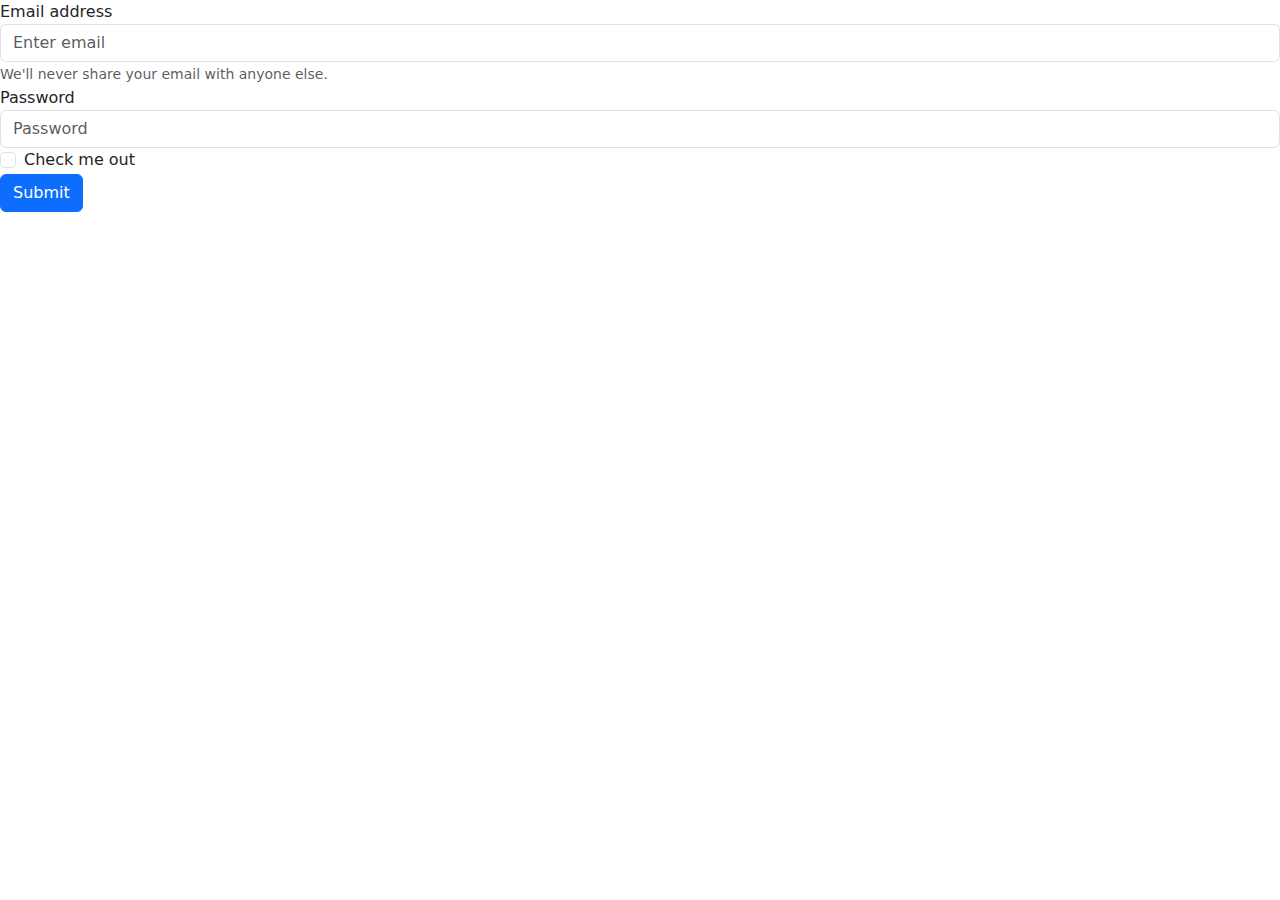
<file: admi.html>
<!DOCTYPE html>
<html lang="en">
<head>
    <meta charset="UTF-8">
    <meta http-equiv="X-UA-Compatible" content="IE=edge">
    <meta name="viewport" content="width=device-width, initial-scale=1.0">
    <link href="https://cdn.jsdelivr.net/npm/bootstrap@5.3.0-alpha3/dist/css/bootstrap.min.css" rel="stylesheet">
    <title>Document</title>
</head>
<body>
    <form action="./paciente/index.php">
        <div class="form-group">
          <label for="exampleInputEmail1">Email address</label>
          <input type="email" class="form-control" id="exampleInputEmail1" aria-describedby="emailHelp" placeholder="Enter email">
          <small id="emailHelp" class="form-text text-muted">We'll never share your email with anyone else.</small>
        </div>
        <div class="form-group">
          <label for="exampleInputPassword1">Password</label>
          <input type="password" class="form-control" id="exampleInputPassword1" placeholder="Password">
        </div>
        <div class="form-check">
          <input type="checkbox" class="form-check-input" id="exampleCheck1">
          <label class="form-check-label" for="exampleCheck1">Check me out</label>
        </div>
        <button type="submit" class="btn btn-primary">Submit</button>
      </form>
</body>
</html>
</file>
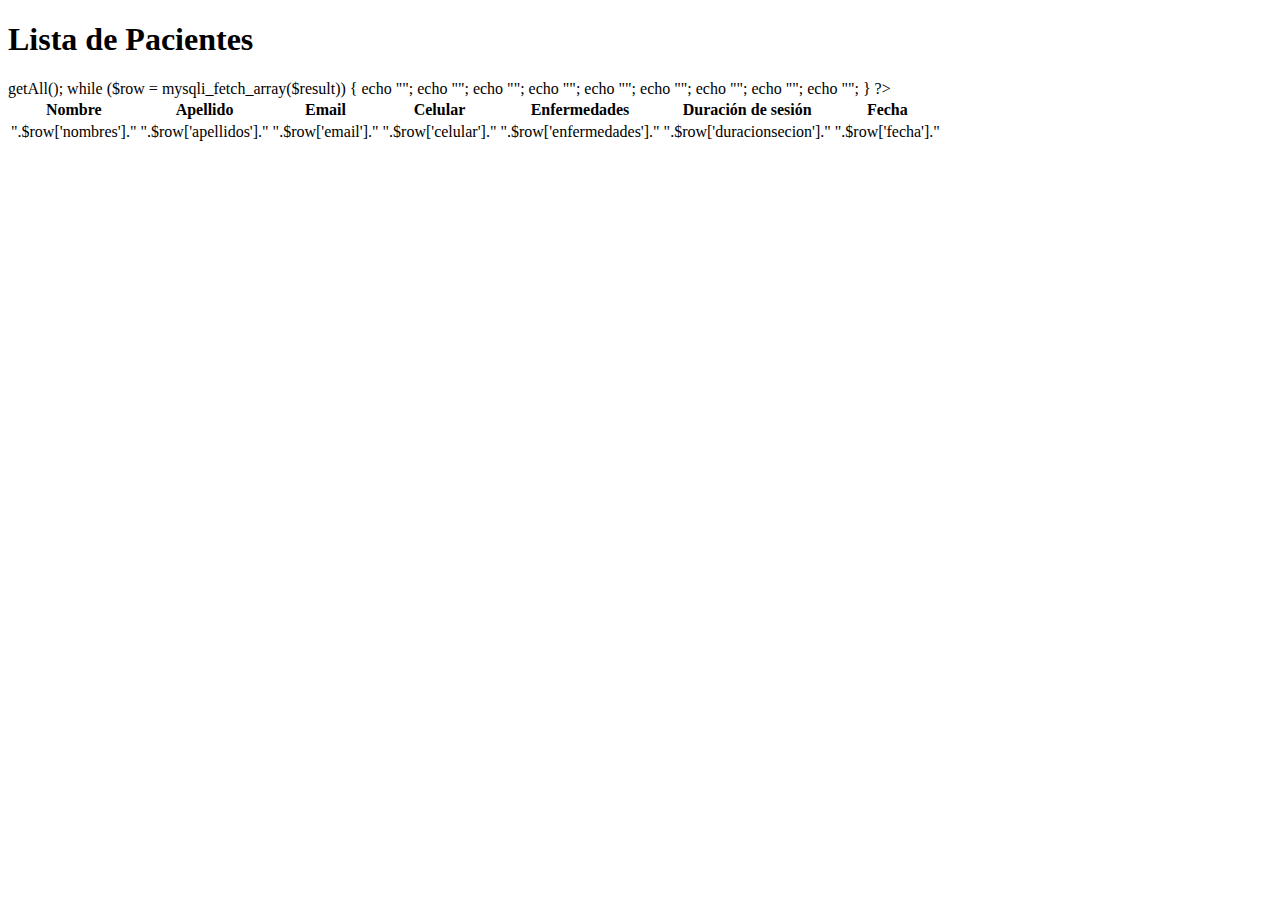
<file: lista_pacientes.html>
<!DOCTYPE html>
<html>
<head>
	<title>Lista de Pacientes</title>
</head>
<body>
	<h1>Lista de Pacientes</h1>
	<table>
		<thead>
			<tr>
				<th>Nombre</th>
				<th>Apellido</th>
				<th>Email</th>
				<th>Celular</th>
				<th>Enfermedades</th>
				<th>Duración de sesión</th>
				<th>Fecha</th>
			</tr>
		</thead>
		<tbody>
			<?php
				include('config/config.php');
				include('classes/paciente.php');
				$paciente = new ingreso();
				$result = $paciente->getAll();
				while ($row = mysqli_fetch_array($result)) {
					echo "<tr>";
					echo "<td>".$row['nombres']."</td>";
					echo "<td>".$row['apellidos']."</td>";
					echo "<td>".$row['email']."</td>";
					echo "<td>".$row['celular']."</td>";
					echo "<td>".$row['enfermedades']."</td>";
					echo "<td>".$row['duracionsecion']."</td>";
					echo "<td>".$row['fecha']."</td>";
					echo "</tr>";
				}
			?>
		</tbody>
	</table>
</body>
</html>
</file>
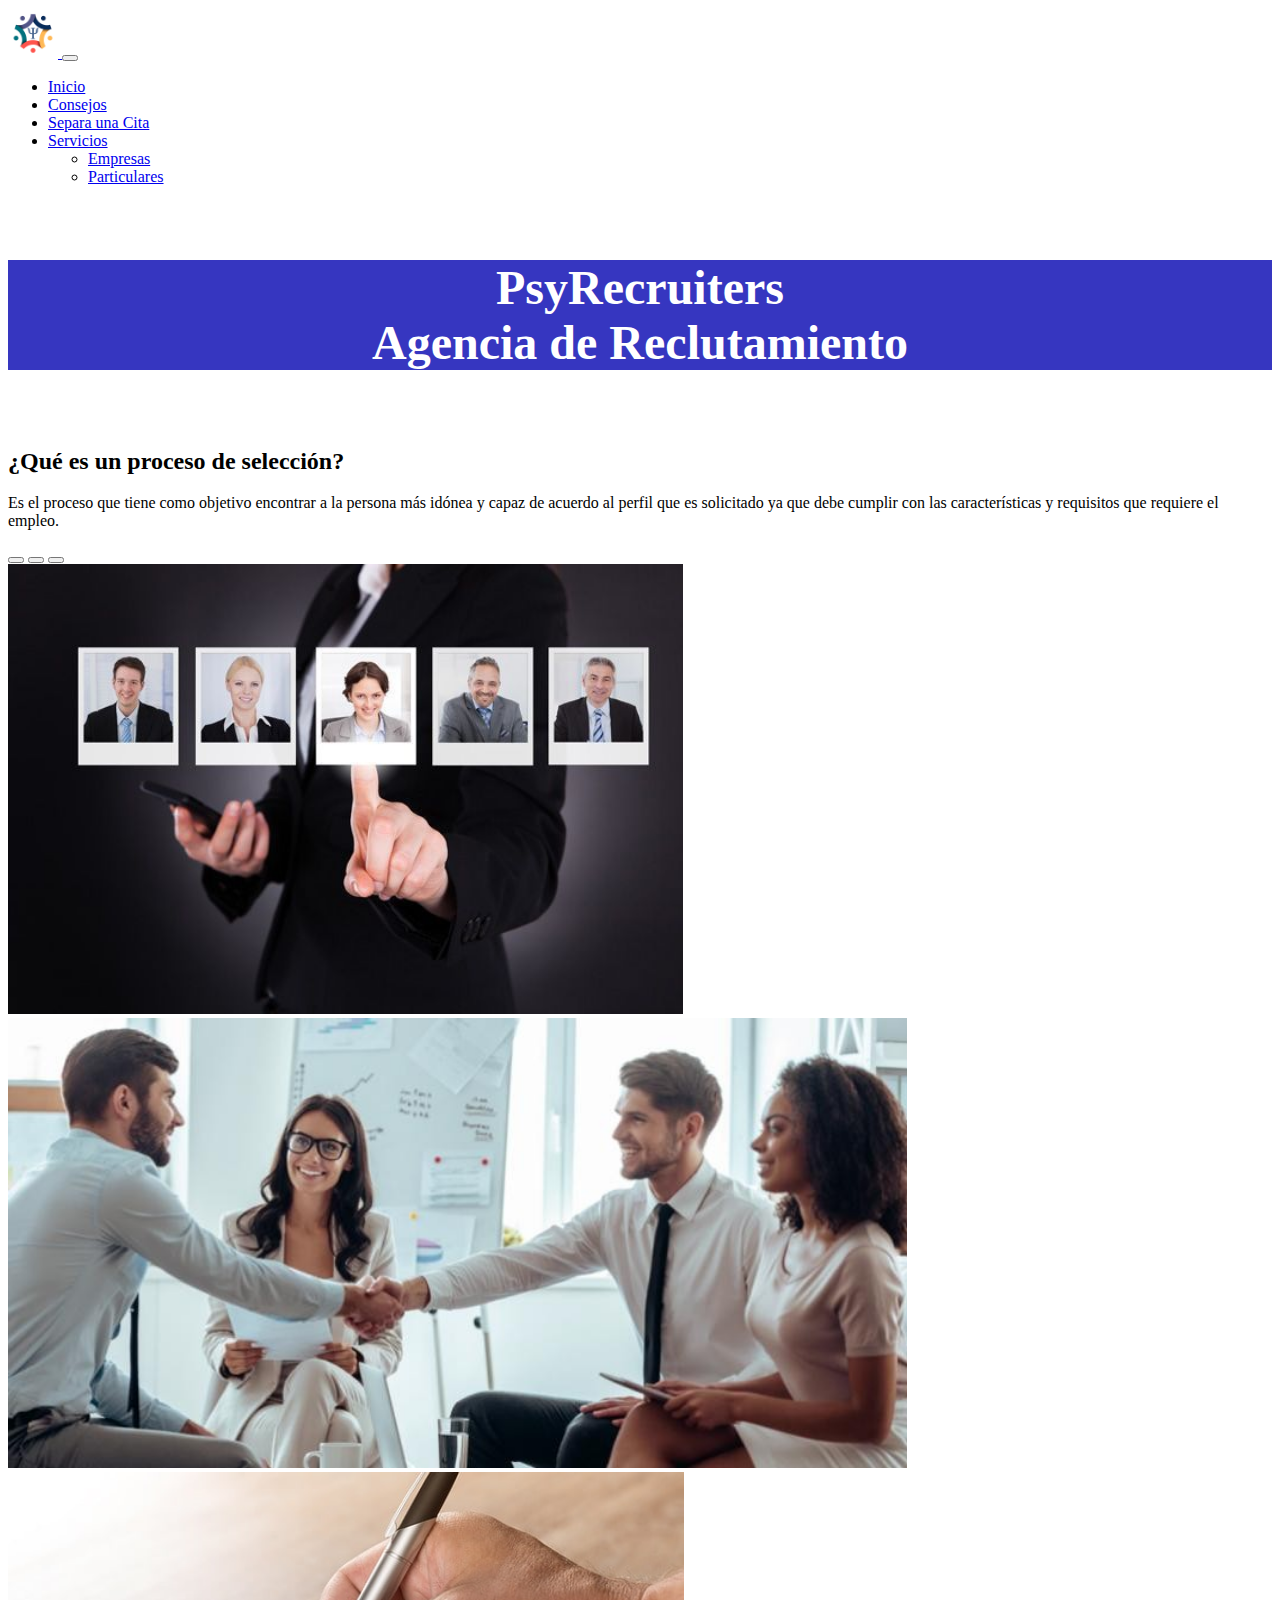
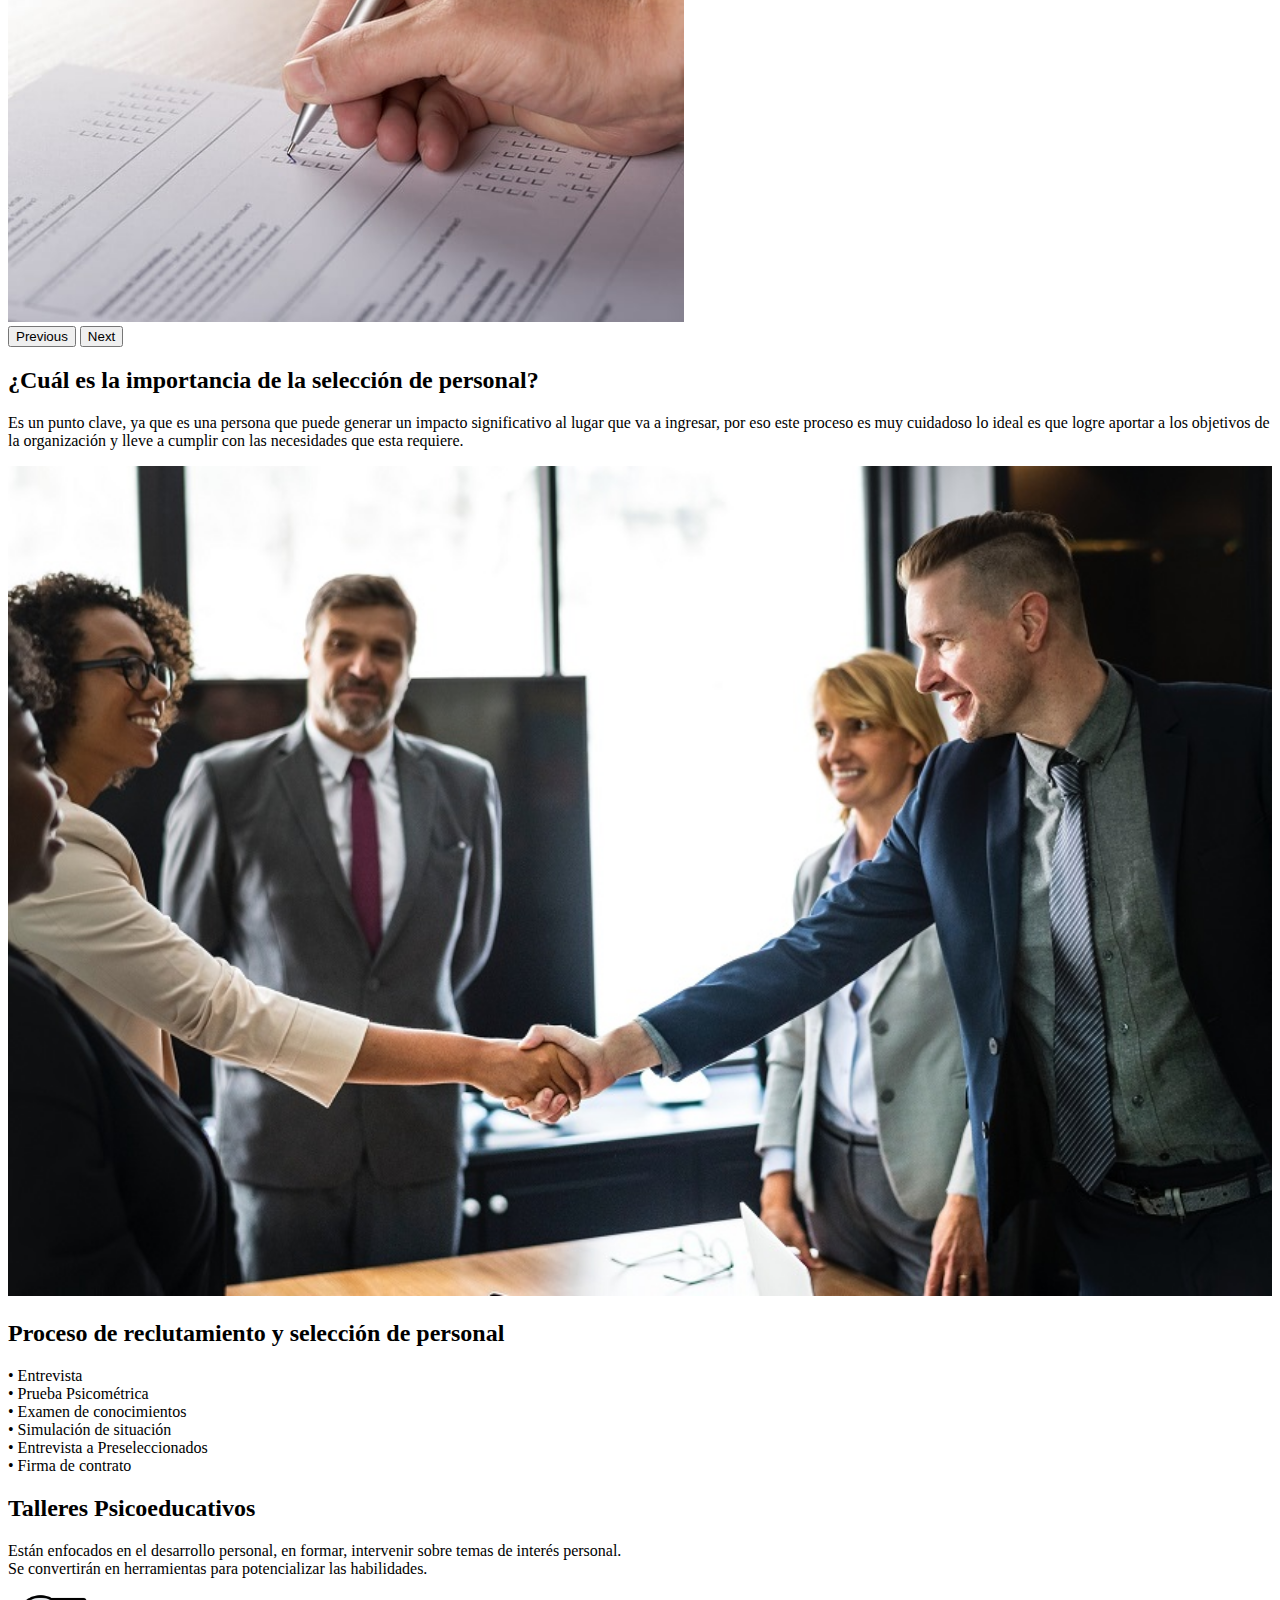
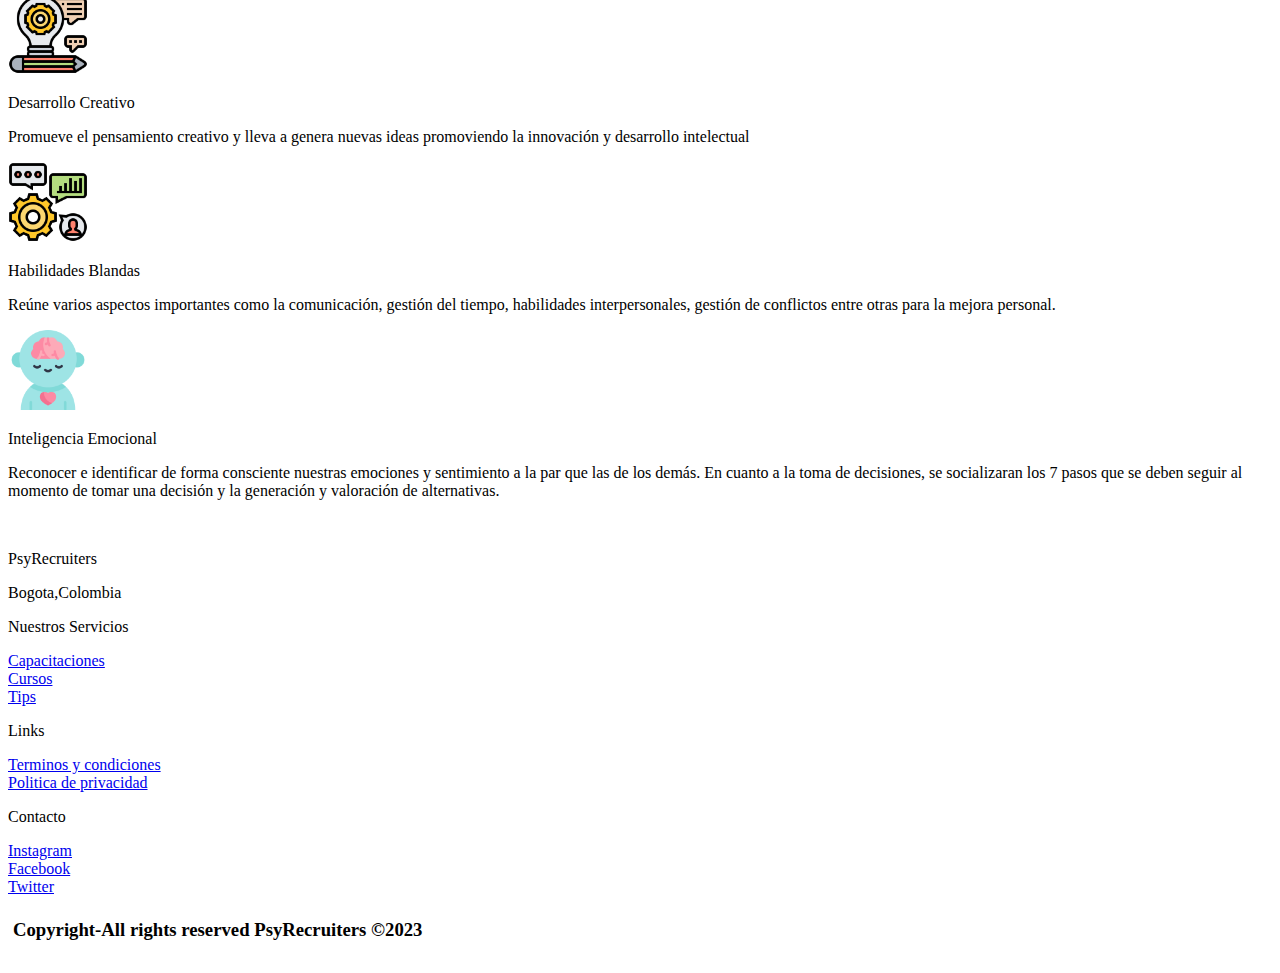
<file: particulares.html>
<!DOCTYPE html>
<html lang="en">
<head>
    <meta charset="UTF-8">
    <meta http-equiv="X-UA-Compatible" content="IE=edge">
    <meta name="viewport" content="width=, initial-scale=1.0">
    <link href="https://cdn.jsdelivr.net/npm/bootstrap@5.3.0-alpha3/dist/css/bootstrap.min.css" rel="stylesheet" integrity="sha384-KK94CHFLLe+nY2dmCWGMq91rCGa5gtU4mk92HdvYe+M/SXH301p5ILy+dN9+nJOZ" crossorigin="anonymous">
    

    
    <title>Document</title>
</head>
<body>
  <body>
  <!-- Barra de Navegación -->
  <nav class="navbar navbar-expand-lg bg-body-tertiary barra">
    <div class="container-fluid">
      <a class="navbar-brand" href="#"> <img src="./imagenes/logo2.png " alt=""width="50px"> </a>
      <button class="navbar-toggler" type="button" data-bs-toggle="collapse" data-bs-target="#navbarNavDropdown" aria-controls="navbarNavDropdown" aria-expanded="false" aria-label="Toggle navigation">
        <span class="navbar-toggler-icon"></span>
      </button>
      <div class="collapse navbar-collapse" id="navbarNavDropdown">
        <ul class="navbar-nav letra">
          <li class="nav-item">
            <a class="nav-link active" aria-current="page" href="index.html">Inicio</a>
          </li>
          <li class="nav-item">
            <a class="nav-link" href="pagina1.html">Consejos</a>
          </li>
          <li class="nav-item">
            <a class="nav-link" href="./paciente/add.php">Separa una Cita</a>
          </li>
          <li class="nav-item dropdown">
            <a class="nav-link dropdown-toggle" href="#" role="button" data-bs-toggle="dropdown" aria-expanded="false">
              Servicios
            </a>
            <ul class="dropdown-menu letra">
              <li><a class="nav-link dropdown-item" href="./empresas.html">Empresas</a></li>
              <li><a class="nav-link dropdown-item" href="./particulares.html">Particulares</a></li>
            </ul>
          </li>
        </ul>
      </div>
    </div>
  </nav>
  <br>

  <section id="Titulo" style="background-color: rgb(54, 54, 192); color: white !important; text-align: center;">
    <div class="container">
      <h2 style="font-size: 3em;">PsyRecruiters <br> Agencia de Reclutamiento
    </div>
    
  </section>
 <br>
 <section id="about">
  <div class="container">
    <div class="container mt-5"></div>
    <h2>¿Qué es un proceso de selección?</h2>
    <p id="parrafo-01">Es el proceso que tiene como objetivo encontrar a la persona más idónea y capaz  de acuerdo al perfil que es solicitado  ya que  debe cumplir con las características y requisitos que requiere el empleo.        
      </p>
  </div>
  </section>

       <!--SLIDER O CARRUSEL -->
  <div class="container mt-5"></div>
  <div class="container">
  <div id="carouselExampleIndicators" class="carousel slide">
    <div class="carousel-indicators">
      <button type="button" data-bs-target="#carouselExampleIndicators" data-bs-slide-to="0" class="active" aria-current="true" aria-label="Slide 1"></button>
      <button type="button" data-bs-target="#carouselExampleIndicators" data-bs-slide-to="1" aria-label="Slide 2"></button>
      <button type="button" data-bs-target="#carouselExampleIndicators" data-bs-slide-to="2" aria-label="Slide 3"></button>
    </div>

    <div class="carousel-inner">
      <div class="carousel-item active">
        <img src="./carrusel/pro selec.jpg" class="d-block w-100" height="450px"alt="...">
      </div>
      <div class="carousel-item">
        <img src="./carrusel/entrevista.jfif" class="d-block w-100"height="450px" alt="...">
      </div>
      <div class="carousel-item">
        <img src="./carrusel/pruebas.jpg" class="d-block w-100" height="450px"alt="...">
      </div>
    </div>
    <button class="carousel-control-prev" type="button" data-bs-target="#carouselExampleIndicators" data-bs-slide="prev">
      <span class="carousel-control-prev-icon" aria-hidden="true"></span>
      <span class="visually-hidden">Previous</span>
    </button>
    <button class="carousel-control-next" type="button" data-bs-target="#carouselExampleIndicators" data-bs-slide="next">
      <span class="carousel-control-next-icon" aria-hidden="true"></span>
      <span class="visually-hidden">Next</span>
    </button>
  </div>
</div>


<div class="container mt-5"> <!--caja grande margenes-->
  <div class="row"> <!--fila-->
    <div class="col-lg-4"> <!--caja 1--> 
      <p><h2>¿Cuál es la importancia de la selección de personal?</h2>
        Es un punto clave, ya que es una persona que puede generar un impacto significativo al lugar que va a ingresar, por eso este proceso es muy cuidadoso lo ideal es que logre aportar a los objetivos de la organización y  lleve a  cumplir con las necesidades que esta requiere.
</p>
  
    </div>
    <div class="col-lg-4"> <!--caja 2-->
  <img src="./carrusel/liderazgo reso.jpg"width="100%"alt="">
    </div>

 
      <div class="col-lg-4"> <!--caja 3-->
    <p><h2>Proceso de reclutamiento y selección de personal</h2> 
      •	Entrevista 
          <br>
          •	Prueba Psicométrica
          <br>
          •	Examen de conocimientos  
          <br>
          •	Simulación de situación 
          <br>
          •	Entrevista a Preseleccionados 
          <br>
          •	Firma de contrato    
      </p>
      </div>
      </div>
      </div>      
</p>
    
    </section>
    <section id="about">
     <div class="container">
       <div class="container mt-5"></div>
       <h2>Talleres Psicoeducativos</h2>
       <p id="parrafo-01">
        Están enfocados en el desarrollo personal, en formar, intervenir sobre temas de interés personal.
        <br>
         Se convertirán en herramientas para potencializar las habilidades.        
         </p>
     </div>
     </section>

      <div class="container mt-5"> <!--caja grande margenes-->
        <div class="row"> <!--fila-->
          <div class="col-lg-4"> <!--caja 1--> 

            <img src="./iconos/desa crea.png" alt="" width="80px" >
              <p class="fw-bolder">Desarrollo Creativo </p>
              Promueve el pensamiento creativo y lleva  a genera nuevas ideas promoviendo la innovación y desarrollo intelectual 
              </p>
        
          </div>
          <div class="col-lg-4"> <!--caja 2--> 
            <img src="./iconos/habilid bla.png " alt="" width="80px" >
              <p class="fw-bolder">Habilidades Blandas </p>
              Reúne varios aspectos importantes como la comunicación, gestión del tiempo, habilidades interpersonales, gestión de conflictos entre otras para la mejora personal.
    </p>
        
          </div>
          <div class="col-lg-4"> <!--caja 3-->
            <img src="./iconos/intelige emo.png " alt="" width="80px" >
            <p class="fw-bolder">Inteligencia Emocional </p>
            Reconocer e identificar de forma consciente nuestras emociones y sentimiento a la par que  las de los demás. En cuanto a la toma de decisiones, se socializaran los 7 pasos que se deben seguir al momento de tomar una decisión  y la generación y valoración de alternativas.
          </p>
          </div>
          </div>
          </div>    
       </div>
</div>
              
              

<script src="https://cdn.jsdelivr.net/npm/bootstrap@5.3.0-alpha3/dist/js/bootstrap.bundle.min.js"></script>



</body>
<br>

<footer style="position: static; bottom: 0; left: 0; right: 0;">
  <div class="container">
    <div class="container-fluid">
    
      <div class="row p-3 bg-dark text-white">
    
        <div class="col-xs-12 col-md-6 col-lg-3">
          <p class="h3" Columna>PsyRecruiters</p>
          <p class="text-secondary">Bogota,Colombia</p>
        </div>
        <div class="col-xs-12 col-md-6 col-lg-3">
          <p class="h5 mb-2">Nuestros Servicios</p>
          <div class="mb-2">
            <a class="text-secondary text-decoration-none" href="#">Capacitaciones</a>
          </div>
          <div class="mb-2">
            <a class="text-secondary text-decoration-none" href="#">Cursos</a>
          </div>
          <div class="mb-2">
            <a class="text-secondary text-decoration-none" href="#">Tips</a>
          </div>
        </div>
        <div class="col-xs-12 col-md-6 col-lg-3">
          <p class="h5 mb-2">Links</p>
          <div class="mb-2">
            <a class="text-secondary text-decoration-none" href="#">Terminos y condiciones</a>
          </div>
          <div class="mb-2">
            <a class="text-secondary text-decoration-none" href="#">Politica de privacidad</a>
          </div>
        </div>
        <div class="col-xs-12 col-md-6 col-lg-3">
          <p class="h5 mb-2">Contacto</p>
          <div class="mb-2">
            <a class="text-secondary text-decoration-none" href="#">Instagram</a>
          </div>
          <div class="mb-2">
            <a class="text-secondary text-decoration-none" href="#">Facebook</a>
          </div>
          <div class="mb-2">
            <a class="text-secondary text-decoration-none" href="#">Twitter</a>
          </div>
        </div>
      </div>
    </div>
  </div>
  
  <div class="container-fluid bg-dark text-white" style="padding: 5px;">
    <div class="container">
      <section id="derechos">
        <h3>Copyright-All rights reserved PsyRecruiters ©2023</h3>
      </section>
    </div>
  </div>
</footer>

</html>
</file>
